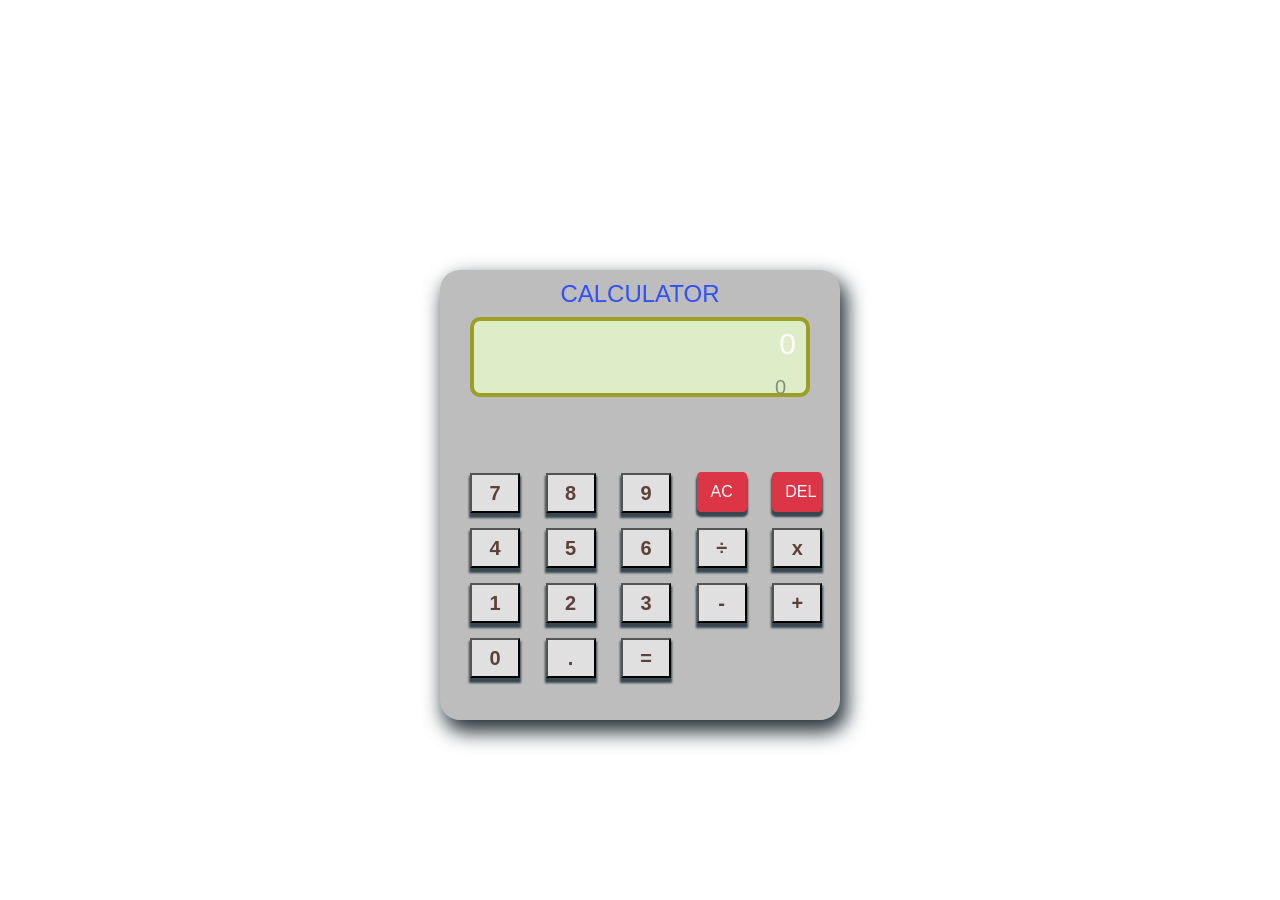
<file: index.html>
<!DOCTYPE html>
<html lang="en">
<head>
<title>Calculator</title>
<meta charset="UTF-8">
<meta name="viewport" content="width=device-width, initial-scale=1">
<link rel="stylesheet" href="https://cdnjs.cloudflare.com/ajax/libs/font-awesome/4.7.0/css/font-awesome.min.css">
<link href="https://fonts.googleapis.com/css?family=Risque" rel="stylesheet" type="text/css">
<link rel="stylesheet" href="https://maxcdn.bootstrapcdn.com/bootstrap/4.5.2/css/bootstrap.min.css">
  <script src="https://ajax.googleapis.com/ajax/libs/jquery/3.5.1/jquery.min.js"></script>
  <script src="https://cdnjs.cloudflare.com/ajax/libs/popper.js/1.16.0/umd/popper.min.js"></script>
  <script src="https://maxcdn.bootstrapcdn.com/bootstrap/4.5.2/js/bootstrap.min.js"></script>
  
<link rel="stylesheet" href="style.css" type="text/css">
</head>
<body>
<div class="container"><h1 class="text-center"><b>LET'S MAKES SOME CALCULATIONS</b></h1></div>
<div class='container'>
  <div id='calculator'>
    <div id="tit" class="text-center"><h4>CALCULATOR</h4></div>
    <!--Entry box-->
    <div id="enter" class="text-right" >
      <div id="entry">
        <p id="ans">0</p>
        </div>
       <div id='hist' >
        <p>0</p>
      </div>
      </div>
    <!--here are buttons -->
    <div id="buttons">
       <button value="7">7</button>
      <button value="8">8</button>
      <button value="9">9</button>
       <button id="ac" class="btn btn-danger"value="ac">AC</button>
     <button class="btn btn-danger" id="del" value="del">DEL</button>
     
      
      <button value="4">4</button>
      <button value="5">5</button>
      <button value="6">6</button>
        <button value="/">&divide;</button>
      <button value="*">x</button>
           
             <button value="1">1</button>
            <button value="2">2</button>
            <button value="3">3</button>
     <button value="-">-</button>
            <button value="+">+</button>
      
       <button id="zero" value="0">0</button>
            <button value=".">.</button>
         
   
            <button id="equal" value="=">=</button>
    </div>
    <!--end of buttons-->
    <div id="test"></div>
    </div>
  <!--tester-->
  </div>
<!--end container-->
    <script src = "script.js" type = "text/javascript"></script>
  </body>
  </html>
</file>
<file: style.css>
body{color:white;
  font-family:@import url("https://fonts.googleapis.com/css?family=Montserrat:400,400i,700");
 background-image: url(https://images.unsplash.com/photo-1493970866116-fe0cad1a5727?ixlib=rb-0.3.5&q=80&fm=jpg&crop=entropy&cs=tinysrgb&w=400&fit=max&ixid=eyJhcHBfaWQiOjE0NTg5fQ%3D%3D&s=0d550f9cb5520e6389f3c1a3d632c643);
  
}
p{
  font-family:@import url("https://fonts.googleapis.com/css?family=Raleway:400,400i,700");
}
#calculator{
  height:450px;
  width:400px;
  margin-top:20%;
  margin-left:auto;
  margin-right:auto;
  background-color:#BDBDBD;
  border: 2px solid ##424242;
  border-radius: 20px;
  box-shadow: 5px 10px 20px 2px #263238;
}
#tit{
  color:#304FFE;
  padding-top:10px;
    font-family:@import url("https://fonts.googleapis.com/css?family=Merriweather:400,400i,700");
}
#enter{
  width:85%;
  height:80px;
  
  margin-top:auto;
  margin-left:auto;
  margin-right:auto;
  margin-bottom:50px;
  border:4px solid #9E9D24;
  border-radius:10px;
  background-color:#DCEDC8;
}
#entry{
  margin-right:10px;
  font-size:30px;
}
#buttons{
  font-size:20px;
  font-weight:bold;
  color:#D7CCC8;
  position:absolute;
  display:inline-block;
  width:380px;
  height:auto;
  margin-top:20px;
  margin-left:20px;
}
button{
  font-size:20px;
  font-weight:bold;
  color:#5D4037;
  background-color:#E0E0E0;
  margin:5px 10px 10px 10px ;
  height:40px;
  width:50px;
  box-shadow: 0px 4px 2px 1px #37474F;
}
button:active{
  transform:translate(0px,4px);
  box-shadow:none;
}
button,
button:hover,
button:active,
button:visited{
  text-decoration:none|important;
  outline:none|important;
}
#hist{
  position:relative;
  height:30px;
  bottom:10px;
  margin-right:20px;
  color:#8b8b7b;
  font-size:20px;
}
</file>
